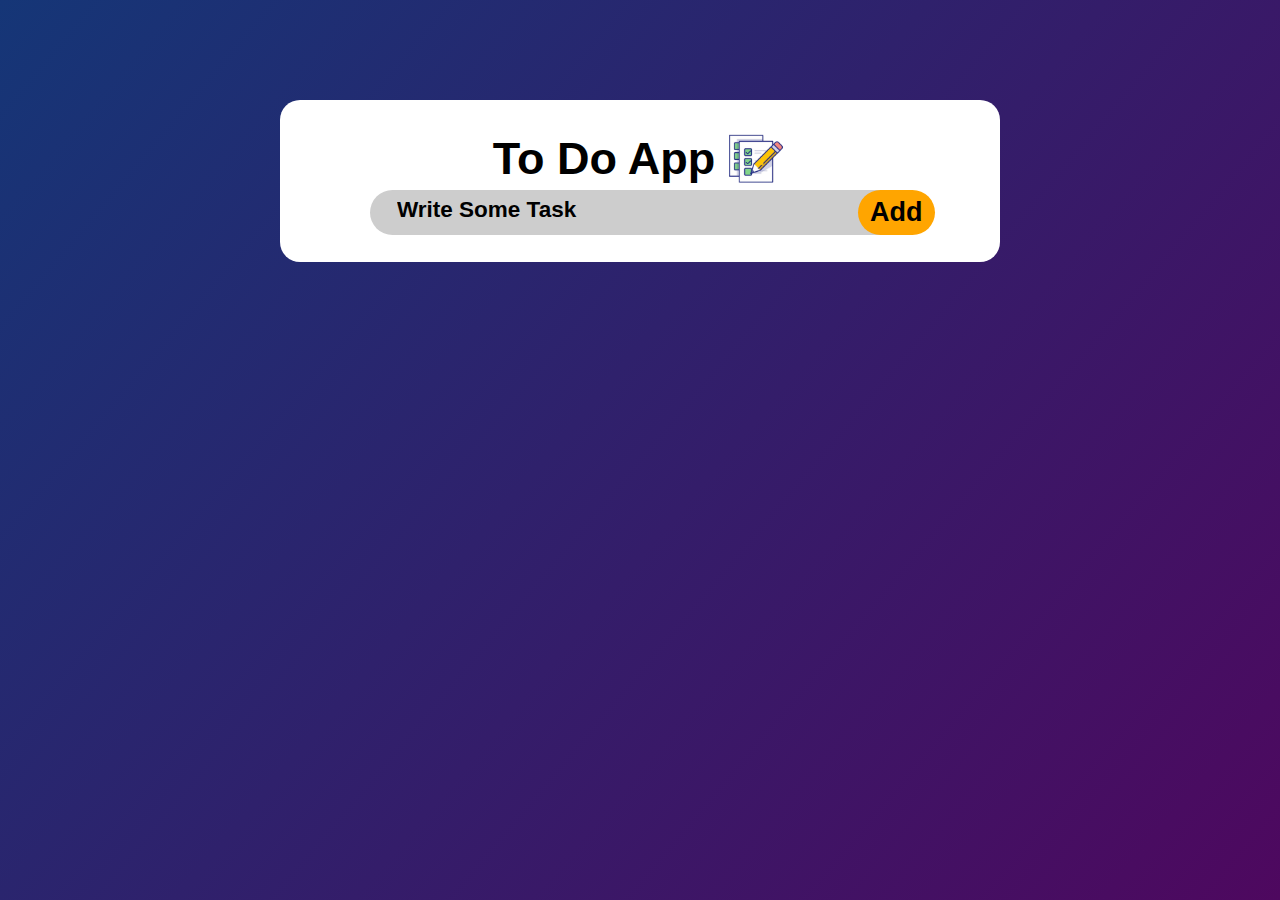
<file: Task 2/index.html>
<!DOCTYPE html>
<html lang="en">

<head>
    <meta charset="UTF-8">
    <meta name="viewport" content="width=device-width, initial-scale=1.0">
    <title>Document</title>
    <link rel="stylesheet" href="style.css">
    <link rel="stylesheet" href="https://cdnjs.cloudflare.com/ajax/libs/font-awesome/6.5.2/css/all.min.css"
        integrity="sha512-SnH5WK+bZxgPHs44uWIX+LLJAJ9/2PkPKZ5QiAj6Ta86w+fsb2TkcmfRyVX3pBnMFcV7oQPJkl9QevSCWr3W6A=="
        crossorigin="anonymous" referrerpolicy="no-referrer" />
</head>

<body>
    <div class="container">
        <div style="display: flex; align-items: center; justify-content: center;"> 

            <div class="to-do-app">
                <h1>To Do App <img src="todo.png" alt=""></h1>
                <div class="form">
                    <input type="text" id="inputbox" placeholder="Write Some Task">
                    <button>Add</button>
                </div>
                <ul class="listContainer">
                    <!-- <li><p></p>Task1 <span>*</span></li> -->
                </ul>
            </div>
        </div>
    </div>
    <script src="script.js"></script>
</body>

</html>














































<!-- <!DOCTYPE html>
<html lang="en">

<head>
    <meta charset="UTF-8">
    <meta name="viewport" content="width=device-width, initial-scale=1.0">
    <title>Document</title>
    <link rel="stylesheet" href="style.css">
</head>

<body>
    <div class="main">
        <div class="container">
            <div class="title">
                <h1>To Do List</h1>
            </div>
            <div class="form">
                <form action="" method="">
                    <input type="text" placeholder="Enter Your Task.." name="task">
                    <button type="submit">Add Task</button>
                </form>
                <div class="yourTask">

                    <div class="work">
                        <h4 class="list">fhgahgo</h4>
                        <div class="op">
                            <button class="edit" style="width: 5vw; height: 4vh; background-color: yellow; color: black; cursor: pointer;">Edit</button>
                            <button class="delet" style="width: 5vw; height: 4vh; background-color: yellow; color: black; cursor: pointer;">Delet</button>
                        </div>
                    </div>
                 
                </div>
            </div>
        </div>
    </div>
    <script src="script.js"></script>
</body>

</html> -->
</file>
<file: Task 2/style.css>
*{
    margin: 0;
    padding: 0;
    box-sizing: border-box;
    font-family:sans-serif;
}
.container{
    width: 100%;
    min-height: 100vh;
    background:linear-gradient(130deg , #153677, #4e085f);
    padding: 10px;
}
.to-do-app{
    width: 80vh;
    /* height: 20vh; */
    background-color: white;
    border-radius: 20px;
    padding:3vh;
    text-align: center;
    margin-top: 10vh;
}
.to-do-app h1{
    font-size: 5vh;
    display: flex;
    align-items: center;
    justify-content: center;
    gap: 1vh;
}
.to-do-app h1 img{
    width: 7vh;
}
.form{
   
    position: relative;
}

#inputbox{
    width: 60vh;
    height: 5vh;
    padding-left: 3vh;
    border: none;
    outline: none;
    background:none;
    color: black;
    background-color: rgb(205, 205, 205);
    border-radius: 5vh;
}
#inputbox::placeholder{
    color: black;
    font-weight: 700;
    font-size: 2.5vh;
}
button{
    width: 6vw;
    height: 5vh;
    background-color: orange;
    border: none;
    outline: none;
    font-size: 3vh;
    font-weight: 700;
    border-radius: 5vh;
    position: absolute;
    right: 3vw;
    cursor: pointer;
}
.listContainer{
    /* background-color: red; */
    list-style-type: none
}
ul li{
    margin-top: 1vh;
    background-color: rgb(240, 221, 221);
    padding: 1.5vh;
    font-size: 3vh;
    font-weight: 600;
    text-align: start;
    padding-left: 2vh;
    border-radius: 4vh;
    display: flex;
    align-items: center;
    position: relative;
    padding-left: 2.4vw;
    cursor: pointer;
}
ul li p{
    width: 15px;
    height: 15px;
    background-color: black;
    border-radius: 50%;
   left: 1vh;
    position: absolute;
    cursor: pointer;
}
.check{
    text-decoration: line-through;
    background-color: rgb(182, 174, 174);
}
span{
    position: absolute;
    right: 20px;
    display: flex;
    align-items: center;
    justify-content: center;
    margin-top: 5px;
    border-radius: 50%;
    width: 5vh;
    height: 5vh;
    cursor: pointer;
}
span:hover{
    background-color: rgb(192, 183, 183);
}







































/* *{
    margin: 0;
    padding: 0;
    box-sizing: border-box;
}
html,body{
   width: 100%;
   height: 100%;
}
.container{
    border: 2px solid white;
    border-radius: 10px;
    padding: 2vh;
}
.main{
    width: 100%;
    height: 100%;
    display: flex;
    justify-content: center;
    background-color: black;
}

.title{
    text-align: center;
    padding: 2vh;
    margin-top: 5vh;
    
    color: white;
  
}
.form{

    text-align: center;
    margin-top: 2vh;
}
input{
    width: 40vw;
    height: 5vh;
    border-radius: 20px;
    outline: none;
    border: none;
    padding-left:20px ;
    font-size: 15px;
    cursor:text;
}
button{
    width: 8vw;
    height: 5vh;
    outline: none;
    border: none;
    background-color: blue;
    color: white;
    border-radius: 20px;
    font-size: 15px;
    cursor:pointer;
}
.yourTask{

    margin-top: 2vh;
    display: flex;
    flex-direction: column;
    gap: 2vh;
}
.work{
  background-color: red;
  display: flex;
  justify-content: space-between;
  align-items: center;
  flex-direction: column;
  padding: 8px;
  border-radius: 8px;
  gap: 2vh;
  font-size: 22px;
  color: white;
  font-weight: 700;
}
.span{
    cursor: pointer;
}
.h4{
    margin-top: 1vh;
    background-color: blue;
}
.item{
    background-color: red;
} */
</file>
